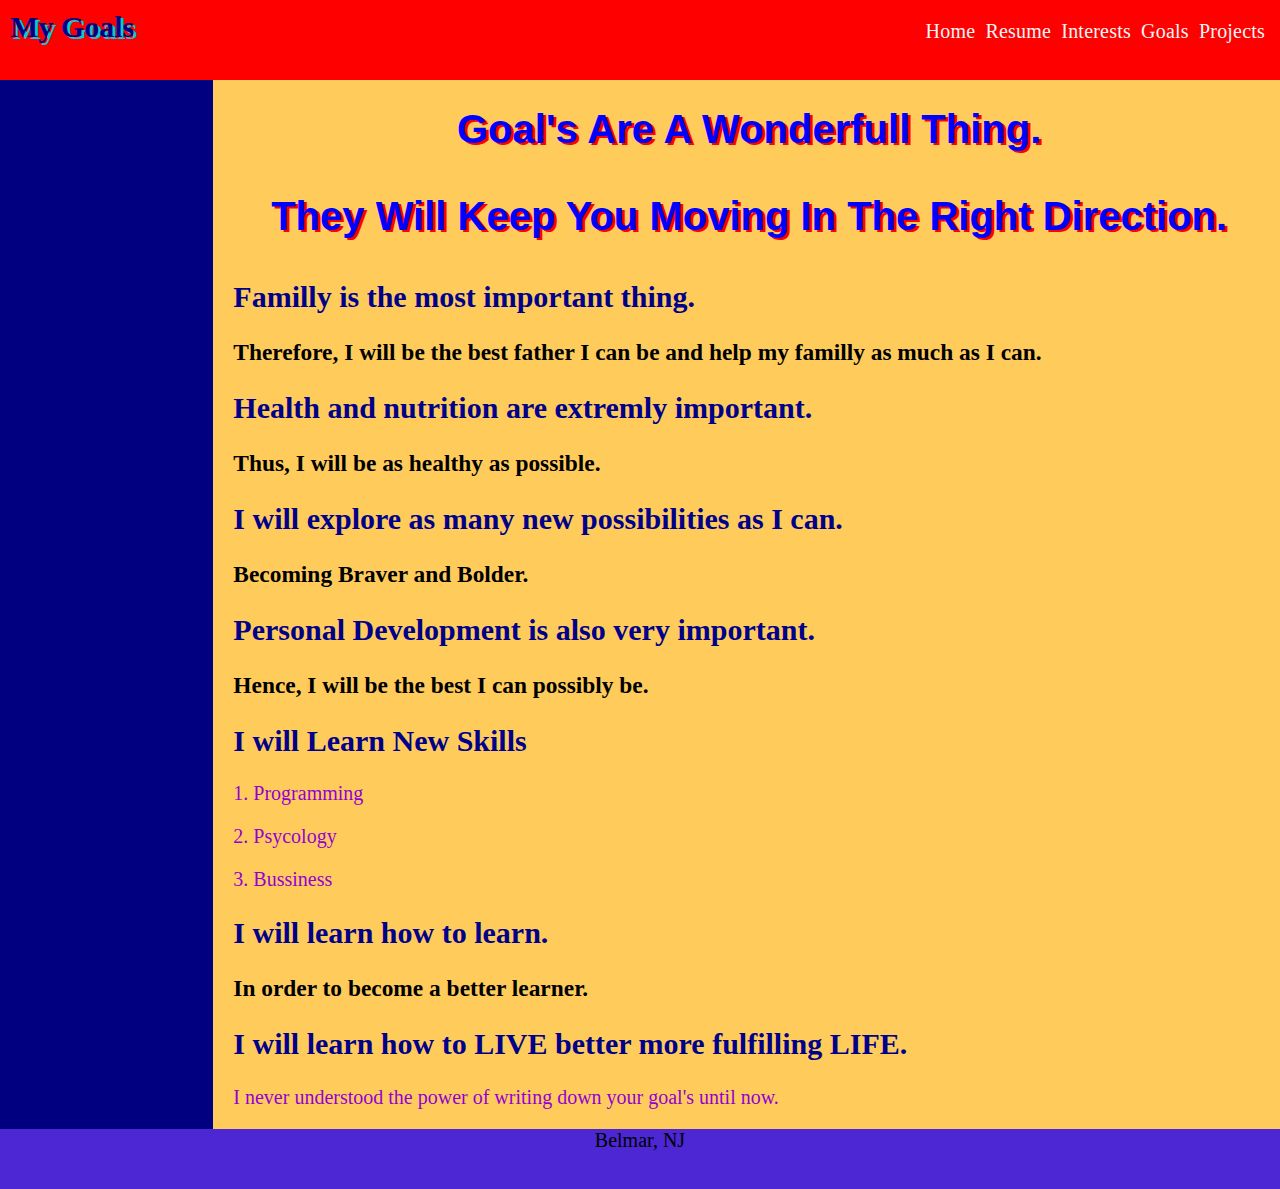
<file: goals.html>
<HTML><!DOCTYPE html>
    <html>
        <head>
            <link type="text/css" rel="stylesheet" href="goalstylesheet.css"/>
            <title>Goals</title>
        </head>
        <body>
            <header id="header">
                <div id="name">My Goals</div>
                <nav id="nav">
                    <a class="btn" href="index.html">Home</a>
                    <a class="btn" href="resume.html">Resume</a>
                    <a class="btn" href="interests.html">Interests</a>
                    <a class="btn" href="goals.html">Goals</a>
                    <a class="btn" href="projects.html">Projects</a>    
                </nav>
            </header>
            <div class="menu"></div>
            <div class="content">
                <h1>Goal's are a wonderfull thing.</h1>
                <h1>They will keep you moving in the right direction.</h1>
                <h2>Familly is the most important thing.</h2>
                <h3>Therefore, I will be the best father I can be and help my familly as much as I can.</h3>
                <h2>Health and nutrition are extremly important.</h2>
                <h3>Thus, I will be as healthy as possible.</h3>
                <h2>I will explore as many new possibilities as I can.</h2>
                <h3>Becoming Braver and Bolder.</h3>
                <h2>Personal Development is also very important.</h2>
                <h3>Hence, I will be the best I can possibly be.</h3>
                <h2>I will Learn New Skills</h2>
                <p>1. Programming</p>
                <p>2. Psycology</p>
                <p>3. Bussiness</p>
                <h2>I will learn how to learn.</h2>
                <h3>In order to become a better learner.</h3>
                <h2>I will learn how to LIVE better more fulfilling LIFE.</h2>
                <p>I never understood the power of writing down your goal's until now.</p>
            </div>
            <div id="footer">
                <a href="belmar_map.html">Belmar, NJ</a>
            </div>
        </body>
    </html>
</file>
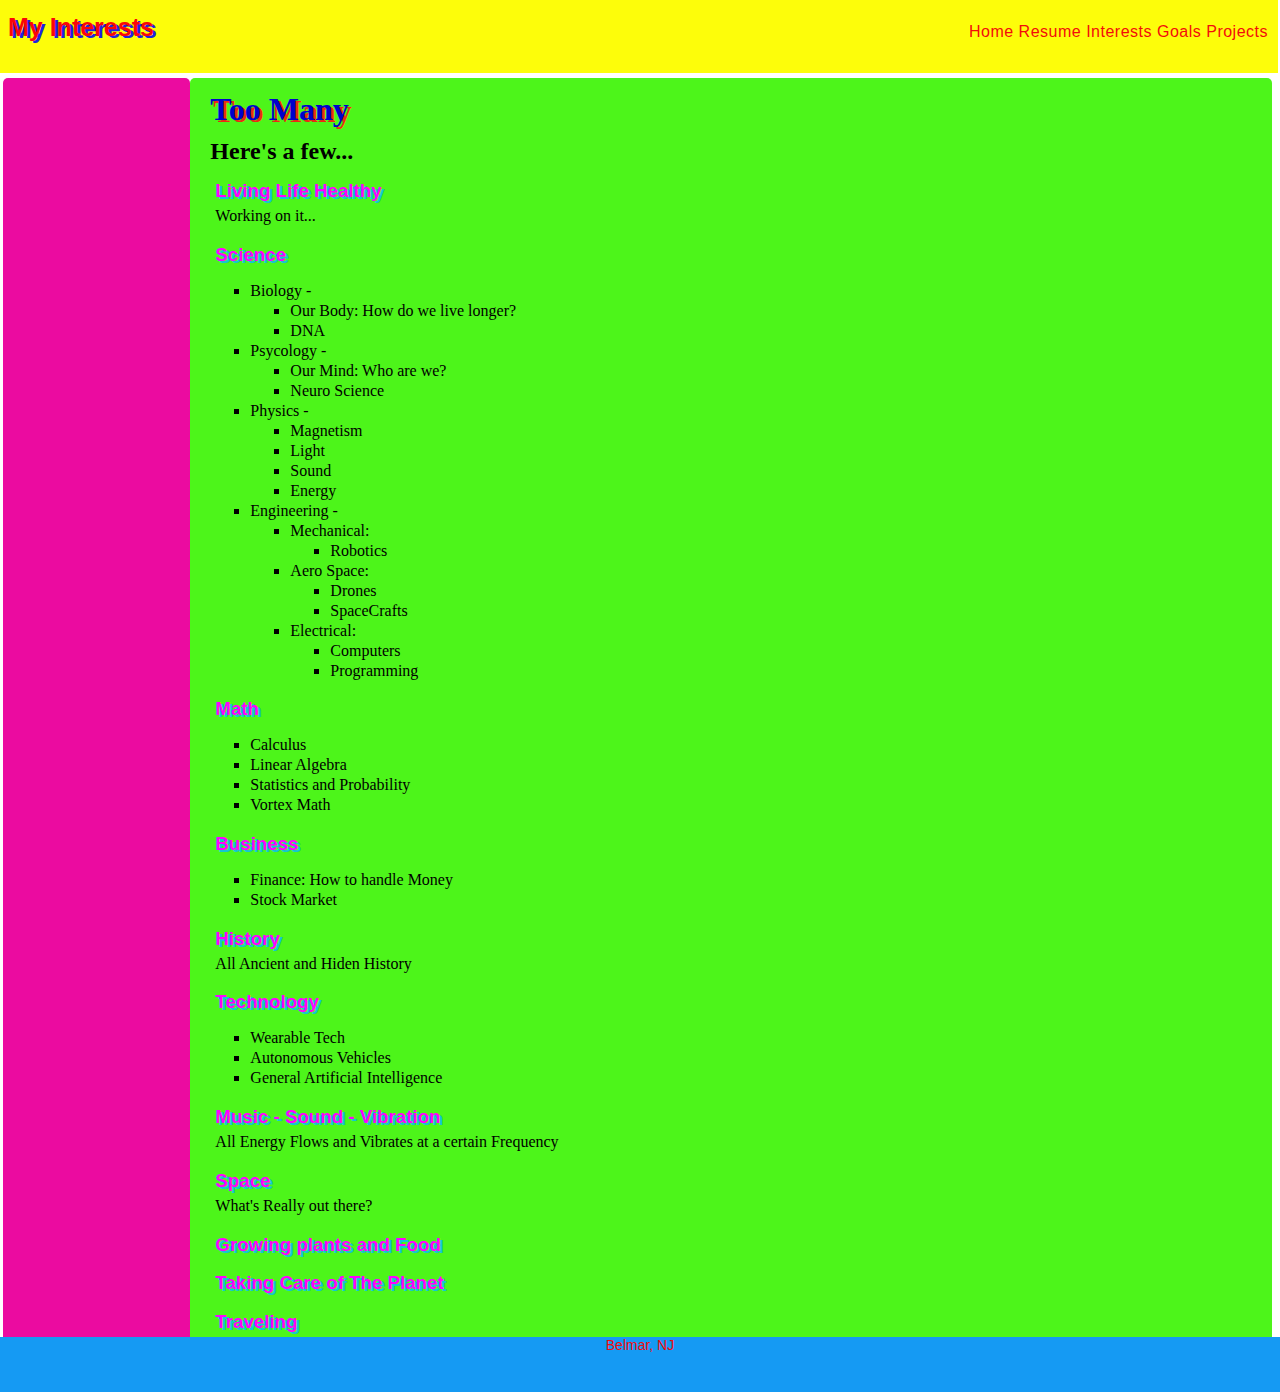
<file: interests.html>
<HTML><!DOCTYPE html>
    <html>
        <head>
            <link type="text/css" rel="stylesheet" href="intereststylesheet.css"/>
            <title>Interests</title>
        </head>
        <body>
            <header id="header">
                <p id="name">My Interests</p>
                <nav id="nav">
                    <a class="btn" href="index.html">Home</a>
                    <a class="btn" href="resume.html">Resume</a>
                    <a class="btn" href="interests.html">Interests</a>
                    <a class="btn" href="goals.html">Goals</a>
                    <a class="btn" href="projects.html">Projects</a>    
                </nav>
            </header>
            <div id="clearfix">
                <div class="left"></div>
                <div class="right">
                    <h1 id="mainheading">Too Many</h1>
                    <h2 class="heading">Here's a few...</h2>
                    <h3>Living Life Healthy</h3>
                    <p>Working on it...</p>
                    <h3>Science</h3>
                    <ul>
                        <li>Biology -</li>
                        <ul>
                            <li>Our Body: How do we live longer?</li>
                            <li>DNA</li>
                        </ul>
                        <li>Psycology -</li>
                        <ul>
                            <li>Our Mind: Who are we?</li>
                            <li>Neuro Science</li>
                        </ul>
                        <li>Physics -</li>
                        <ul>
                            <li>Magnetism</li>
                            <li>Light</li>
                            <li>Sound</li>
                            <li>Energy</li>
                        </ul>
                        <li>Engineering -</li>
                        <ul>
                            <li>Mechanical:</li>
                            <ul>
                                <li>Robotics</li>
                            </ul>
                            <li>Aero Space:</li>
                            <ul>
                                <li>Drones</li>
                                <li>SpaceCrafts</li>
                            </ul>
                            <li>Electrical:</li>
                            <ul>
                                <li>Computers</li>
                                <li>Programming</li>
                            </ul>
                        </ul>
                    </ul>
                    <h3>Math</h3>
                    <ul>
                        <li>Calculus</li>
                        <li>Linear Algebra</li>
                        <li>Statistics and Probability</li>
                        <li>Vortex Math</li>
                    </ul>
                    <h3>Business</h3>
                    <ul>
                        <li>Finance: How to handle Money</li>
                        <li>Stock Market</li>
                    </ul>
                    <h3>History</h3>
                    <p>All Ancient and Hiden History</p>
                    <h3>Technology</h3>
                    <ul>
                        <li>Wearable Tech</li>
                        <li>Autonomous Vehicles</li>
                        <li>General Artificial Intelligence</li>
                    </ul>
                    <h3>Music - Sound - Vibration</h3>
                    <p>All Energy Flows and Vibrates at a certain Frequency</p>
                    <h3>Space</h3>
                    <p>What's Really out there?</p>
                    <h3>Growing plants and Food</h3>
                    <h3>Taking Care of The Planet</h3>
                    <h3>Traveling</h3>
                    </div>
                </div>
            <footer id="footer">
                <a href="belmar_map.html">Belmar, NJ</a>
            </footer>          
        </body>
    </html>
</file>
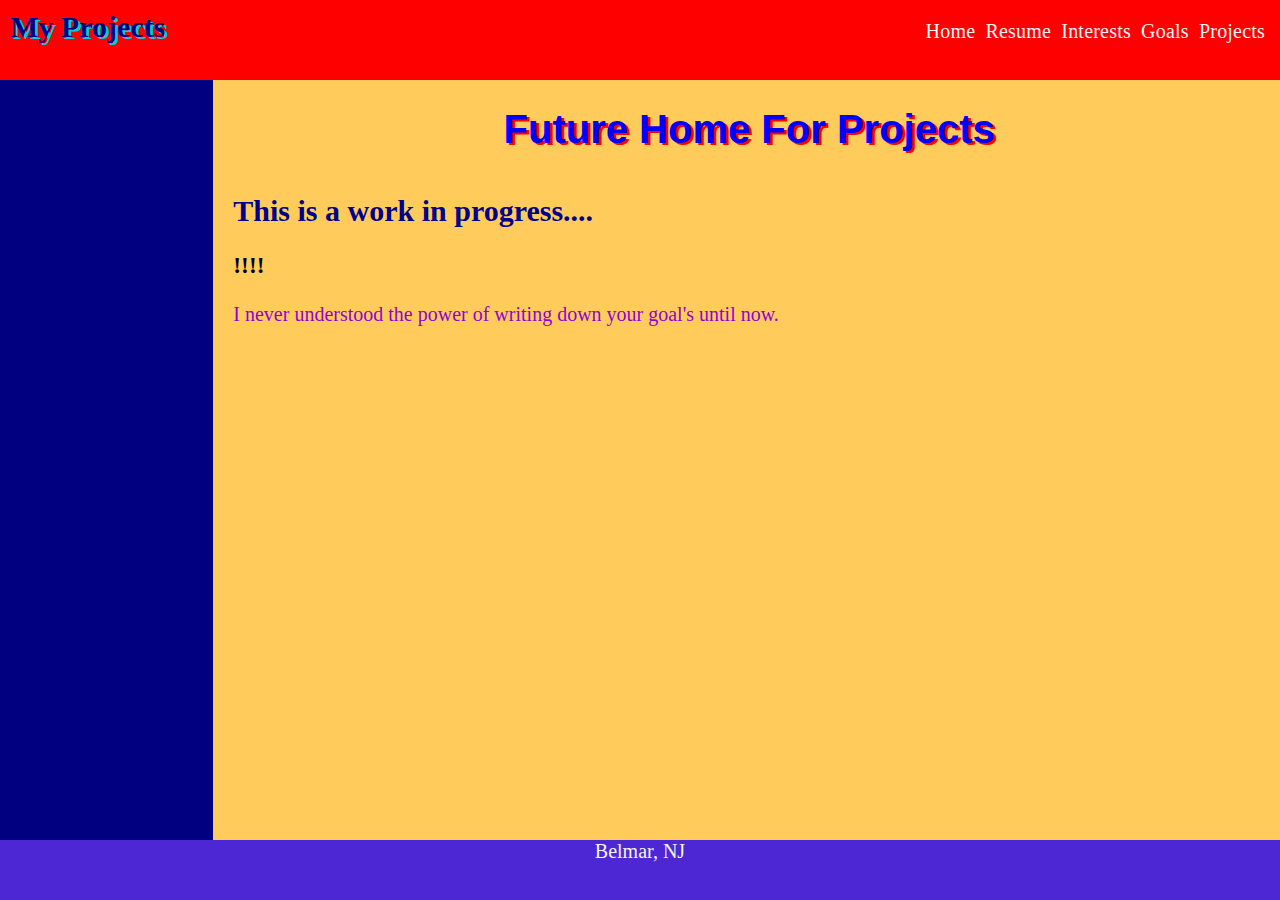
<file: projects.html>
<HTML><!DOCTYPE html>
    <html>
        <head>
            <link type="text/css" rel="stylesheet" href="projectstylesheet.css"/>
            <title>Projects</title>
        </head>
        <body>
            <header id="header">
                <div id="name">My Projects</div>
                <nav id="nav">
                    <a class="btn" href="index.html">Home</a>
                    <a class="btn" href="resume.html">Resume</a>
                    <a class="btn" href="interests.html">Interests</a>
                    <a class="btn" href="goals.html">Goals</a>
                    <a class="btn" href="projects.html">Projects</a>    
                </nav>
            </header>
            <div class="menu"></div>
            <div class="content">
                <h1>Future Home for Projects</h1>
                <h2>This is a work in progress....</h2>
                <h3>!!!!</h3>    
                <p>I never understood the power of writing down your goal's until now.</p>
            </div>
            <div id="footer">
                <a href="belmar_map.html">Belmar, NJ</a>
            </div>
        </body>
    </html>
</file>
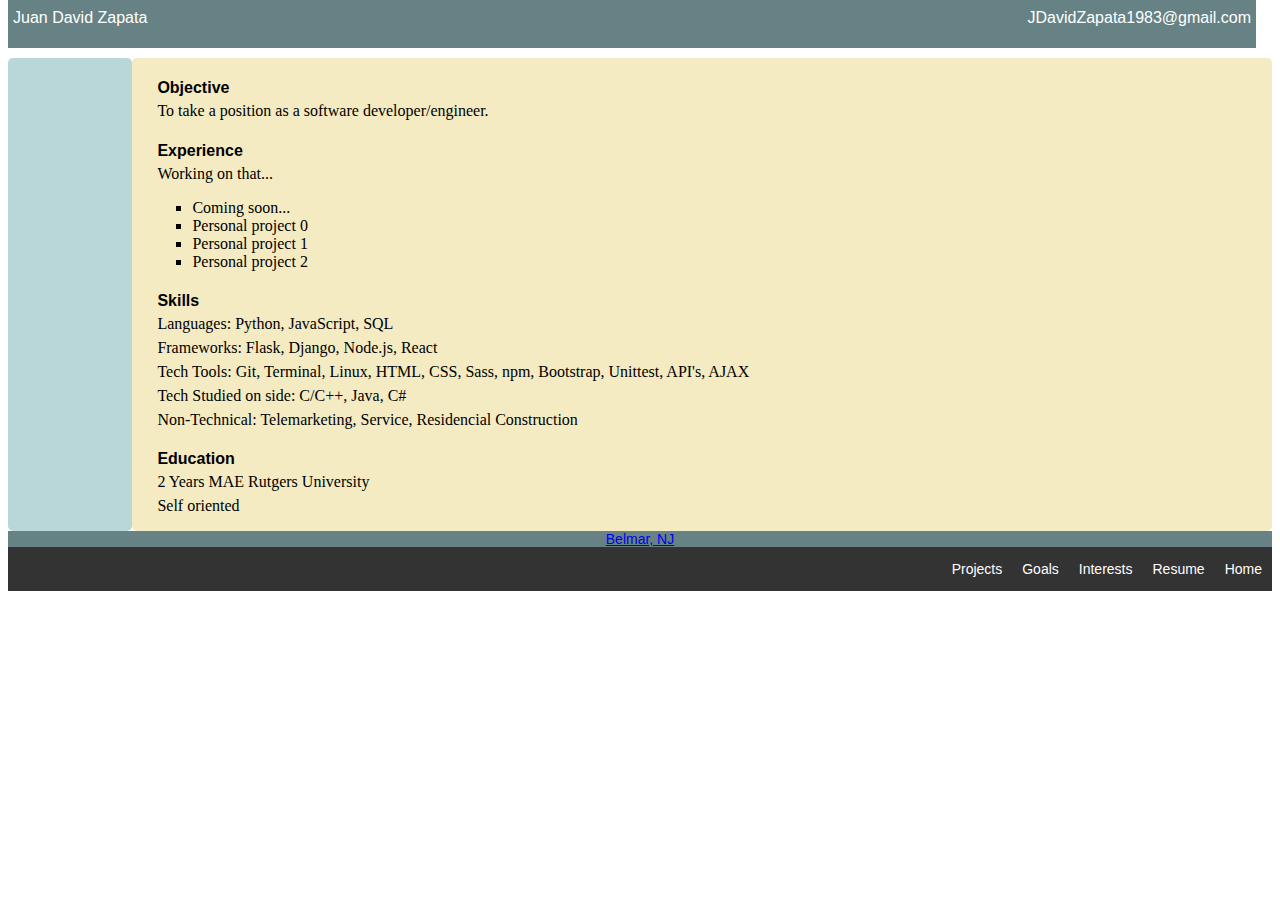
<file: resume.html>
<HTML>
<!DOCTYPE html>
<html>

<head>
    <link type="text/css" rel="stylesheet" href="resumestylesheet.css" />
    <title>Resume</title>
</head>

<body>

    <header>
        <p id="name">Juan David Zapata</p>
        <a href="mailto:JDavidZapata1983@gmail.com">
            <p id="email">JDavidZapata1983@gmail.com</p>
        </a>
    </header>
    <div id="clearfix">
        <div class="left"></div>
        <div class="right">
            <h4>Objective</h4>
            <p>To take a position as a software developer/engineer.</p>
            <h4>Experience</h4>
            <p>Working on that...</p>
            <ul>
                <li>Coming soon...</li>
                <li>Personal project 0</li>
                <li>Personal project 1</li>
                <li>Personal project 2</li>
            </ul>
            <h4>Skills</h4>
            <p>Languages: Python, JavaScript, SQL</p>
            <p>Frameworks: Flask, Django, Node.js, React</p>
            <p>Tech Tools: Git, Terminal, Linux, HTML, CSS, Sass, npm, Bootstrap, Unittest, API's, AJAX</p>
            <p>Tech Studied on side: C/C++, Java, C#</p>
            <p>Non-Technical: Telemarketing, Service, Residencial Construction</p>
            <h4>Education</h4>
            <p>2 Years MAE Rutgers University</p>
            <p>Self oriented</p>
        </div>
    </div>
    <footer>
        <a href="belmar_map.html">Belmar, NJ</a>
        <ul id="nav">
            <li><a class="btn" href="index.html">Home</a></li>
            <li><a class="btn" href="resume.html">Resume</a></li>
            <li><a class="btn" href="interests.html">Interests</a></li>
            <li><a class="btn" href="goals.html">Goals</a></li>
            <li><a class="btn" href="projects.html">Projects</a></li>
        </ul>
    </footer>
</body>

</html>
</file>
<file: goalstylesheet.css>
html, body {
    background-color: #ffeead;
    font-size: 20px;
    margin: 0px;
}
  
p {
    color: darkviolet;
    
 }

header {
    background-color: red;
}
   
.menu {
    background-color: navy;
}
  
.content {
    background-color: #ffcc5c;
}
  
#footer {
    background-color: #4c27d3;
    
}


body > div {
    color: #127909;
    padding: 0px 20px;
}


h1 {
	padding-left: 5px;
	padding-bottom: 15px;
	font-family: Verdana, sans-serif;
	text-align: center;
	color: blue;
	text-shadow: 3px 2px red;
	text-transform: capitalize;
}

h2 {
    color: darkblue;
}

h3 {
    color: black;
}

#name {
    padding: 10px;
    font-size: 1.5em;
    font-weight: bold;
    text-shadow: 3px 2px rgb(20, 198, 211);
    text-transform: capitalize;
    color: navy;
}

body {
    display: grid;
    grid-template-columns: repeat(12, 1fr);
    grid-template-rows: 80px auto 60px;
}

header {
    grid-column: 1 / -1;
    display: flex;
    position: -webkit-sticky;
    position: sticky;
    top: 0;
}
/*
header > div:nth-child(-1) {
    margin-left: auto;
}
*/

nav {
    margin-left: auto;
    padding-top: 20px;
    padding-right: 15px;
    letter-spacing: 0.2px;
    word-spacing: 5px;
}

/*
.btn {
    padding-top: 10px;
    padding-bottom: 10px;
	border: 1px solid black;
	outline-style: outset;
	outline-color: snow;
}
*/

a:link {
	color: whitesmoke;
	text-decoration: none;
}

a:visited {
	color: black;
}

a:hover {
	font-weight: bold;
	color: blue;
}


.menu {
    grid-column: 1 / 3;
}

.content {
    grid-column: 3 / -1;
}

#footer {
    grid-column: 1 / -1;
    text-align: center;
}

#footer a {
    align-self: center;
    text-align: center;
    color: black;

}

footer {
    text-align: center;
</file>
<file: intereststylesheet.css>
div {
  border-radius: 5px;
}

header {
  z-index: 1;
  position: fixed;
  width: 100%;
  margin-top: -15px;
  height: 80px;
  background-color: #fdfd0a;
  margin-bottom: 10px;
  margin-left: -10px;
  display: flex;
}

#name {
  float: left;
  margin-left: 10px;
  margin-top: 20px;
  font-size: 25px;
  font-family: Verdana, sans-serif;
  color: #fa0707;
  text-shadow: 3px 2px rgba(0, 4, 255, 0.89);
  font-weight: bold;
}


nav {
  margin-left: auto;
  margin-right: 10px;
  padding-top: 30px;
  font-size: 16px;
  font-family: Verdana, sans-serif;
  letter-spacing: 0.5px;
}

h1 {
  color: mediumblue;
  text-shadow: 3px 2px rgba(250, 21, 21, 0.918)
}

h3 {
  margin-left: 5px;
  margin-bottom: 15px;
  font-family: Verdana, sans-serif;
  color: fuchsia;
  text-shadow: 3px 2px rgb(20, 198, 211);
}

li {
  list-style-type: square;
}

a:link {
  color: rgb(243, 11, 11);
  text-decoration: none;
}

a:visited {
  color: black;
}

a:hover {
  font-weight: bold;
  color: rgb(69, 231, 5);
}

#clearfix {
  display: flex;
  flex-wrap: nowrap;
}

.left {
  position: relative;
  float: left;
  margin-top: 70px;
  margin-bottom: -10px;
  width: 15%;
  background-color: rgb(235, 11, 160);
  min-height: 100%; 
  margin-left: -5px; 
}

.right {
  position: relative;
  float: left;
  margin-top: 70px;
  width: 85%;
  height: auto;
  background-color: rgb(77, 245, 26);
  margin-bottom: 0;
  line-height: 20px;
  padding-left: 20px;
  margin-bottom: -10px;
  padding-right: 0;
}
.right p {
  margin-left: 5px;
  margin-right: 5px;
  margin-top: -10px;
  font-family: Garamond, serif;
}

footer {
  position: relative;
  height: 55px;
  background-color: #159af3;
  font-family: Verdana, sans-serif;
  font-size: 14px;
  text-align: center;
  color: #ffffff;
  margin: 0 -10px;
}
footer p {
  position: relative;
  padding-top: 15px;
}

/*# sourceMappingURL=stylesheet.css.map */
</file>
<file: projectstylesheet.css>
html, body {
    background-color: #ffeead;
    font-size: 20px;
    margin: 0px;
}
  
p {
    color: darkviolet;
    
 }

header {
    background-color: red;
}
   
.menu {
    background-color: navy;
}
  
.content {
    background-color: #ffcc5c;
}
  
#footer {
    background-color: #4c27d3;
    
}


body > div {
    color: #127909;
    padding: 0px 20px;
}


h1 {
	padding-left: 5px;
	padding-bottom: 15px;
	font-family: Verdana, sans-serif;
	text-align: center;
	color: blue;
	text-shadow: 3px 2px red;
	text-transform: capitalize;
}

h2 {
    color: darkblue;
}

h3 {
    color: black;
}

#name {
    padding: 10px;
    font-size: 1.5em;
    font-weight: bold;
    text-shadow: 3px 2px rgb(20, 198, 211);
    text-transform: capitalize;
    color: navy;
}

body {
    display: grid;
    grid-template-columns: repeat(12, 1fr);
    grid-template-rows: 80px auto 60px;
}

header {
    grid-column: 1 / -1;
    display: flex;
    position: -webkit-sticky;
    position: sticky;
    top: 0;
}
/*
header > div:nth-child(-1) {
    margin-left: auto;
}
*/

nav {
    margin-left: auto;
    padding-top: 20px;
    padding-right: 15px;
    letter-spacing: 0.2px;
    word-spacing: 5px;
}

/*
.btn {
    padding-top: 10px;
    padding-bottom: 10px;
	border: 1px solid black;
	outline-style: outset;
	outline-color: snow;
}
*/

a:link {
	color: whitesmoke;
	text-decoration: none;
}

a:visited {
	color: black;
}

a:hover {
	font-weight: bold;
	color: blue;
}


.menu {
    grid-column: 1 / 3;
}

.content {
    grid-column: 3 / -1;
    align: center;
}

#footer {
    grid-column: 1 / -1;
    text-align: center;
}

#footer p {
    align-self: center;
    text-align: center;
    color: black;

}
</file>
<file: resumestylesheet.css>
div {
	border-radius: 5px;
}

header {
	z-index: 1;
	position: fixed;
	width: 97.5%;
	margin-top: -20px;
	height: 60px;
	background-color: #668284;
	margin-bottom: 10px;
}

#name {
	float:left;
	margin-left: 5px;
	padding-top: 5px;
	font-size: 16px;
	font-family: Verdana, sans-serif;
	color: #ffffff;
}

#email{
	float:right;
	margin-right: 5px;
	padding-top: 5px;
	font-size: 16px;
	font-family: Verdana, sans-serif;
	color: #ffffff;
}

h4 {
	margin-left: 5px;
	margin-bottom: 15px;
	font-family: Verdana, sans-serif;
}

.right p {
	margin-left: 5px;
	margin-right: 5px;
	margin-top: -10px;
	font-family: Garamond, serif;
	color: #000000;
}

a:hover {
	font-weight: bold;
}

#clearfix {
    display: flex;
    flex-wrap: nowrap;
}

li {
	list-style-type: square;
}

#nav {
	list-style-type: none;
    margin: 0;
    padding: 0;
    overflow: hidden;
    background-color: #333;
    bottom: 0;
	width: 100%;
}

#nav li {
	float: right;
	list-style-type: none;
}

#nav li a {
    display: block;
    color: white;
    text-align: center;
    padding: 14px 10px;
    text-decoration: none;
}


.left {
	position: relative;
	float: left;
	margin-top: 50px;
	width: 10%;
	height: auto;
	background-color: #B9D7D9;
	
}

.right {
	position: relative;
	float: left;
	margin-top: 50px;
	padding-left: 20px;
	width: 90%;
	height: auto;
	background-color: #F4EBC3;
	
}

footer {
	position: relative;
	height: 50px;
	background-color: #668284;
	clear: both;
	font-family: Verdana, sans-serif;
	font-size: 14px;
	text-align: center;
	color: #ffffff;
}

footer p {
	
	padding-top: 15px;
}
</file>
